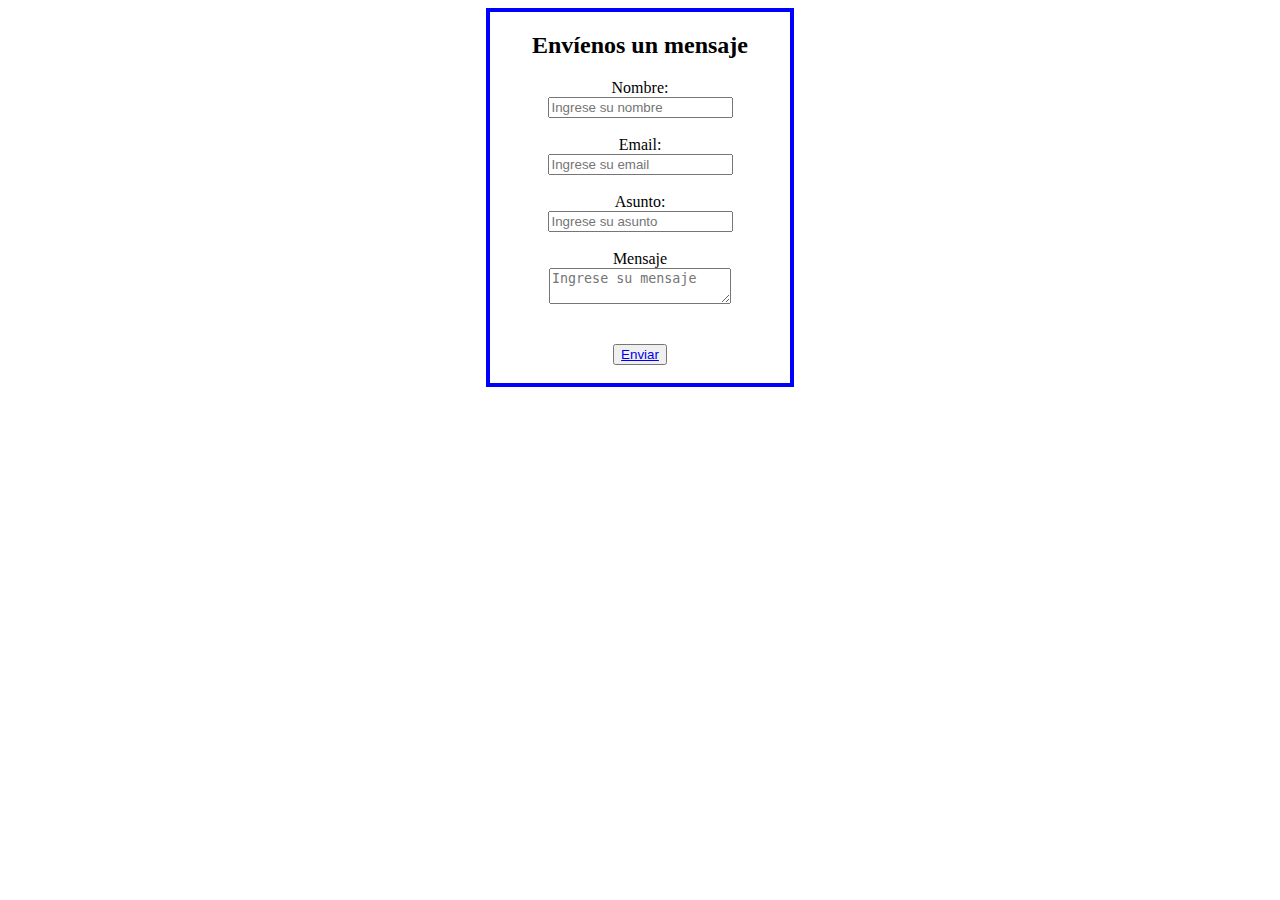
<file: formulario.html>
<!DOCTYPE html>
<html lang="es-ES">
 <head>
<meta charset="UTF-8">
 <title>Formulario en HTML</title>
 </head>
 
 <body>
 <div id="page" style="width: 300px; text-align: center; margin: auto; border: 4px solid blue;">
     
 <section id="categorias">
				<section id="formulario">
					<h2 class="titulo-contacto">Envíenos un mensaje</h2>
					<div id="form">
						<form name="contacto" method="POST" action="#">
							<label for="nombre">Nombre:</label><br>
							<input type="text" name="nombre" placeholder="Ingrese su nombre"><br><br>

							<label for="correo">Email:</label><br>
							<input type="text" name="correo" placeholder="Ingrese su email"><br><br>

							<label for="asunto">Asunto:</label><br>
							<input type="text" name="asunto" placeholder="Ingrese su asunto"><br><br>
							<label for="nombre">Mensaje</label><br>
							<textarea name="mensaje" placeholder="Ingrese su mensaje"></textarea>
							<br><br><br>
							<button><a href="https://mail.google.com/mail/u/0/#inbox" class="btn btn-success">Enviar</a></button>
							<br>
							<br>
						</form>
					</div>
				</section>
     </section>
     </div>
 </body>
</html>
</file>
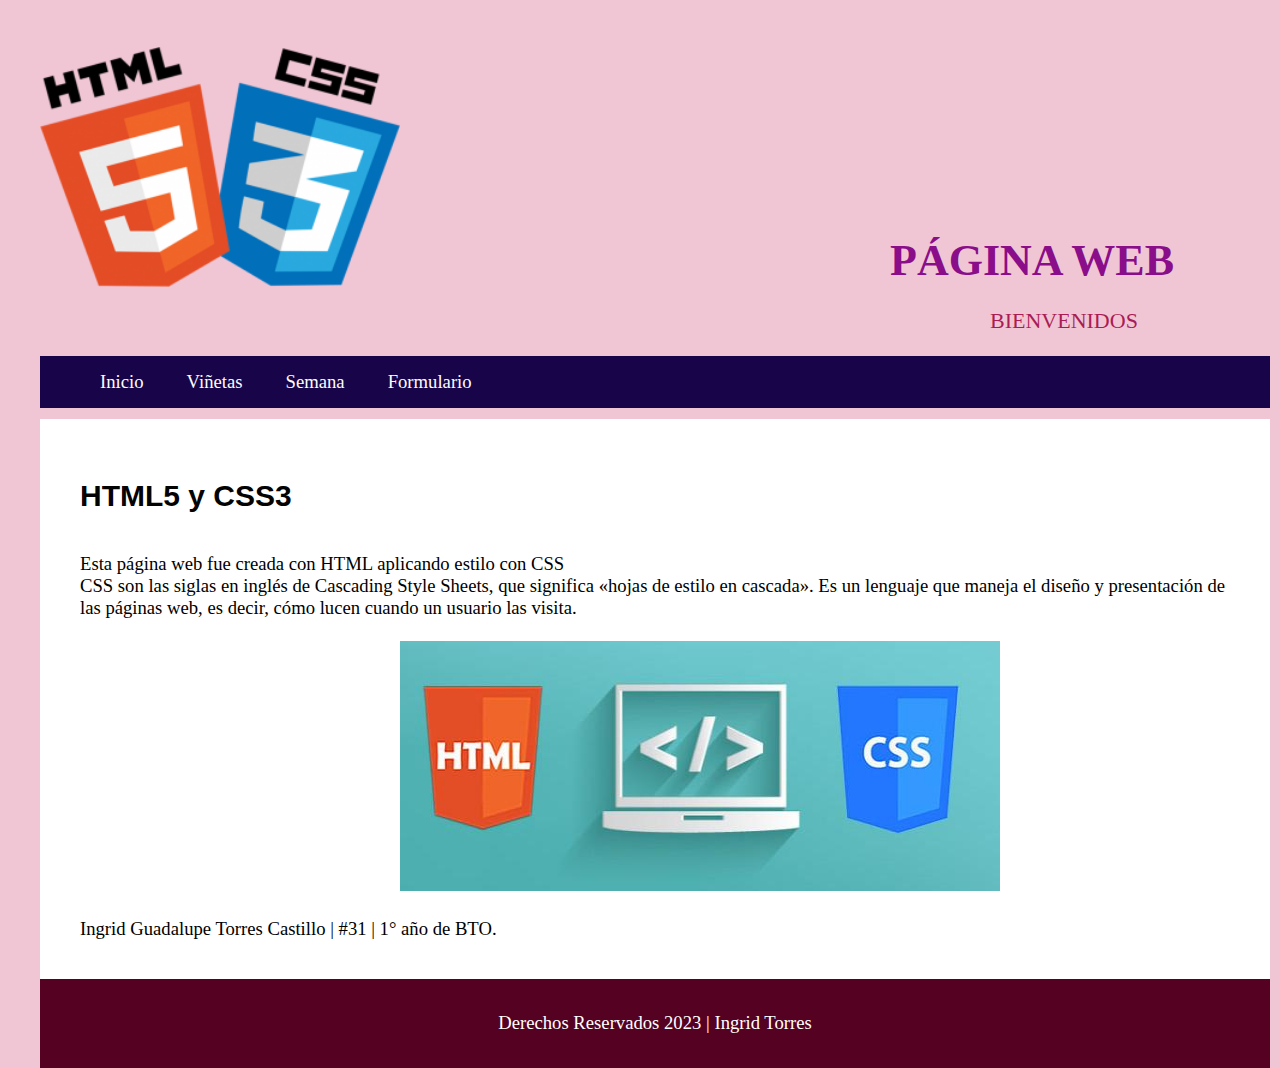
<file: indexx.html>
<!DOCTYPE html>
<html lang="es-ES">
<head>
    <meta charset="UTF-8">
    <link rel="stylesheet" type="text/css" href="css/estilo1.css">
    <title>Página Web con HTML y CSS3</title>
</head>
<body>

    <!-- "id" de imagen -->
    <header id="imagenlogo">
        <h1><a href="index.html">Página Web</a></h1>
        <p id="subtitulo">Bienvenidos</p>
    </header>
    
    <!-- Sección con el menú-->
    <section>
        <nav class="navegacion">
            <ul class="menu">
                <li><a href="index.html">Inicio</a></li>
                <li><a href="viñetas.html">Viñetas</a></li>
                <li><a href="semana.html">Semana</a>
                    <ul class="submenu">
                        <li><a href="#">Enlace #1</a></li>
                        <li><a href="#">Enlace #2</a></li>
                        <li><a href="#">Enlace #3</a></li>
                    </ul>
                </li>
                <li><a href="formulario.html">Formulario</a></li>
            </ul>
        </nav>
    </section>

    <section id="seccion">
        
        <!-- Se pueden usar 2 headers??? Claro que 
        si!! -->
        <header id="subtitulo2">
            <h4>HTML5 y CSS3</h4>
        </header>
        <!-- Texto e imagen que aparece en la página 
        web -->
            <p>
        Esta página web fue creada con HTML 
        aplicando estilo con CSS
        <br>
        CSS son las siglas en inglés de Cascading 
        Style Sheets, que significa «hojas de estilo en cascada». 
        Es un lenguaje que maneja el diseño y presentación de las 
        páginas web, es decir, cómo lucen cuando un usuario las 
        visita.
        <br>
        <br>
        <img src="imagenes/htmlcss2.jfif" style="width:600px; height:250x" id="imagen">
        <br>
        <br>
        Ingrid Guadalupe Torres Castillo | #31 | 1° año de BTO.
        <br>
        <br>
    
            </p>
    </section>
        <!-- Pie de la página -->
        <footer id="footer"><p id="piepagina">Derechos Reservados 2023 | Ingrid Torres </p></footer>
</body>
</html>
</file>
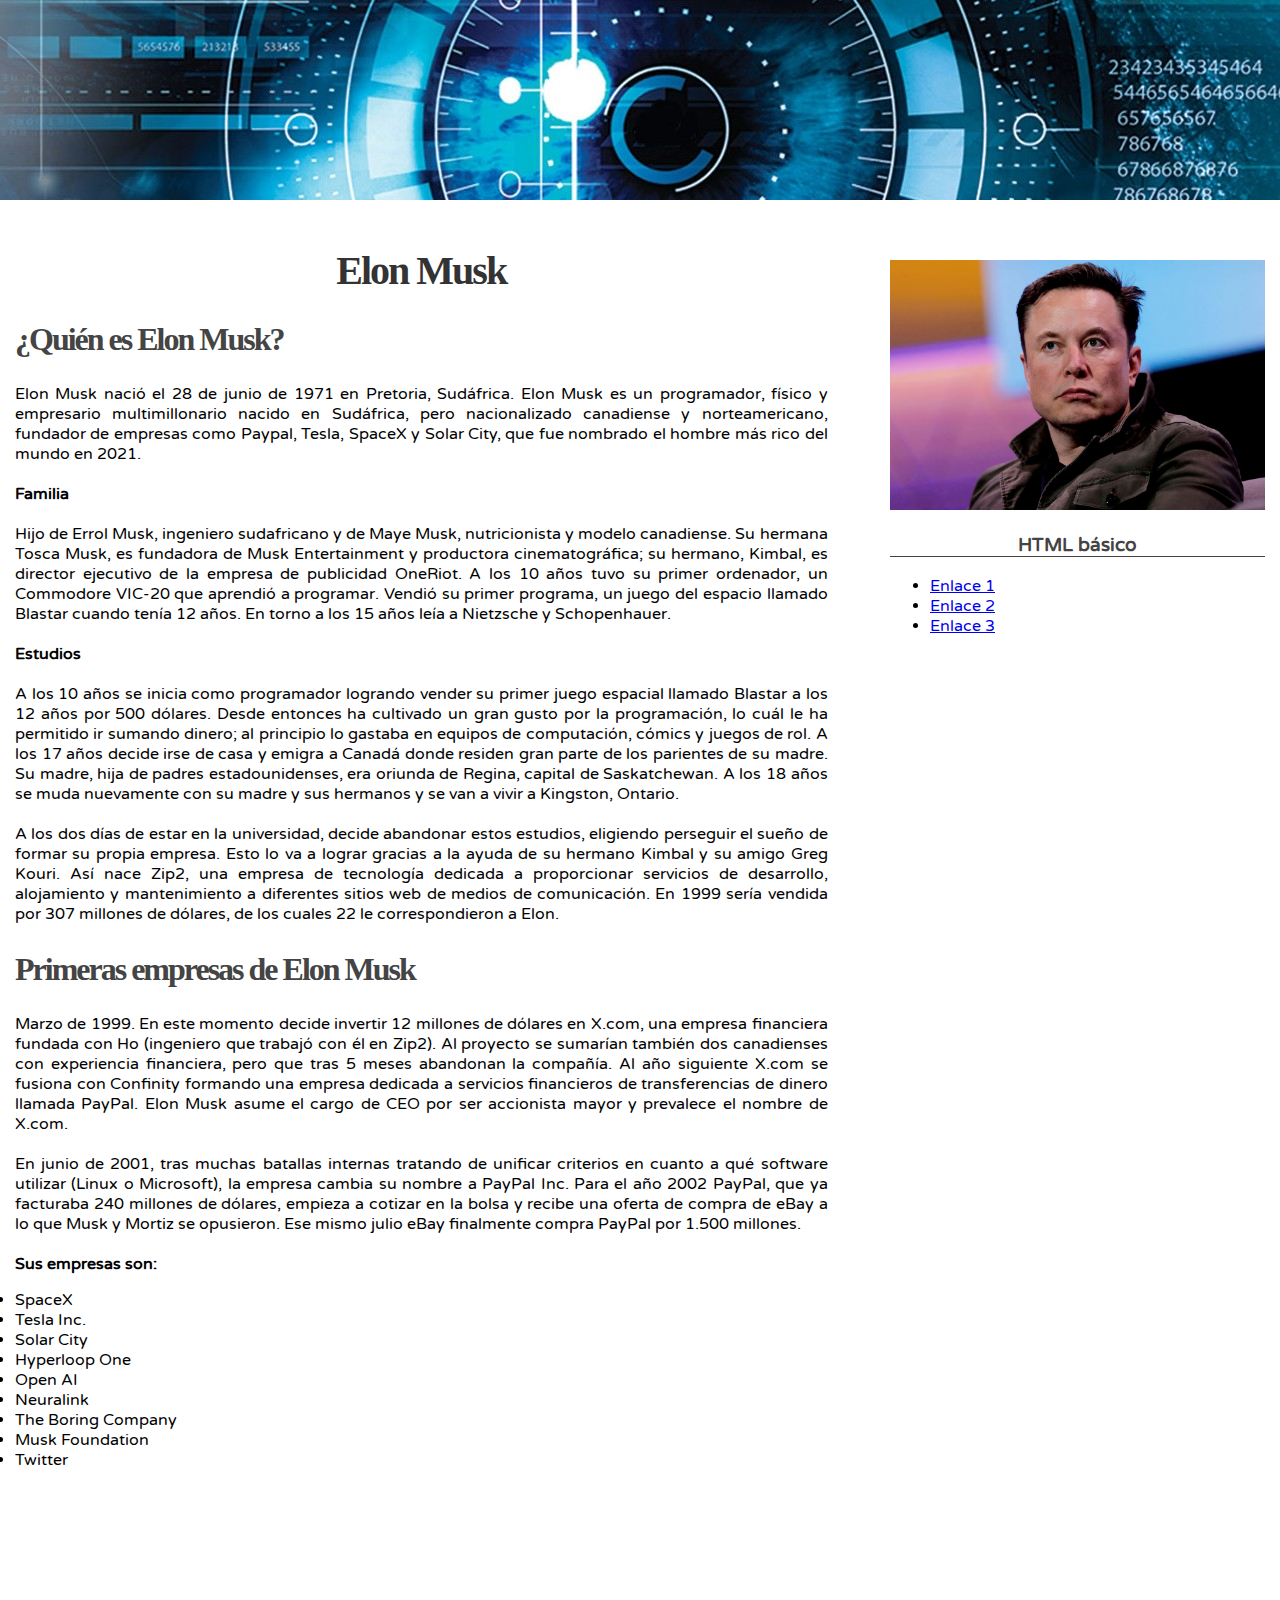
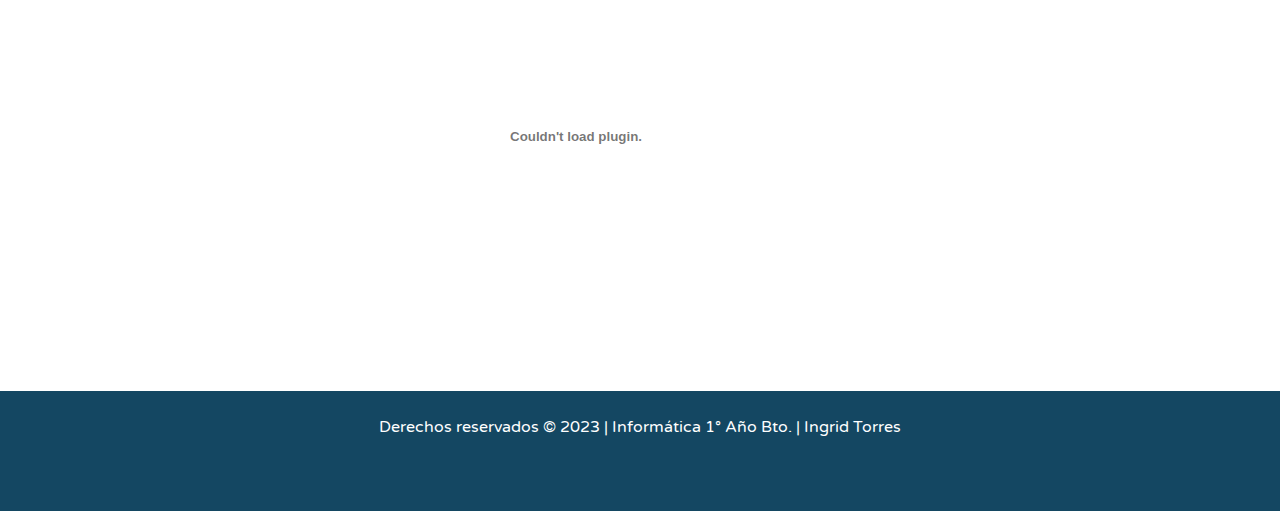
<file: indexxx.html>
<!DOCTYPE html>
<html>
<head lang="es"> 
    <meta charset="UTF-8">
    <meta name="viewport" content="width=device-width, initial-scale=1.0">
    <title>Página Web con HTML y CSS</title>
    <link rel="stylesheet" type="text/css" href="css/estiloxx.css">
</head>

<body>
    <header class="cabecera">
        <img src="imagenes/1img.jpg">
    </header>
    <div class="cuerpo">
        <div class="contenido">
            <h1>Elon Musk</h1>
            <h2>¿Quién es  Elon Musk?</h2>
            <p class="text-justify">Elon Musk nació el 28 de junio de 1971 en Pretoria, Sudáfrica. Elon Musk es un programador, físico y empresario 
                multimillonario nacido en Sudáfrica, pero nacionalizado canadiense y norteamericano, fundador de empresas como Paypal, Tesla, 
                SpaceX y Solar City, que fue nombrado el hombre más rico del mundo en 2021.<br>
                <br>
                <b>Familia</b>
                <br>
                <br>
                Hijo de Errol Musk, ingeniero sudafricano y de Maye Musk, nutricionista y modelo canadiense. Su hermana Tosca Musk, es fundadora de 
                Musk Entertainment y productora cinematográfica; su hermano, Kimbal, es director ejecutivo de la empresa de publicidad OneRiot.
                A los 10 años tuvo su primer ordenador, un Commodore VIC-20 que aprendió a programar. Vendió su primer programa, un juego del espacio 
                llamado Blastar cuando tenía 12 años. En torno a los 15 años leía a Nietzsche y Schopenhauer.
                <br>
                <br>
                <b>Estudios</b>
                <br>
                <br>
                A los 10 años se inicia como programador logrando vender su primer juego espacial llamado Blastar a los 12 años por 500 dólares. Desde 
                entonces ha cultivado un gran gusto por la programación, lo cuál le ha permitido ir sumando dinero; al principio lo gastaba en equipos de 
                computación, cómics y juegos de rol. A los 17 años decide irse de casa y emigra a Canadá donde residen gran parte de los parientes de su madre. 
                Su madre, hija de padres estadounidenses, era oriunda de Regina, capital de Saskatchewan. A los 18 años se muda nuevamente con su madre y 
                sus hermanos y se van a vivir a Kingston, Ontario.
                <br>
                <br>
                A los dos días de estar en la universidad, decide abandonar estos estudios, eligiendo perseguir el sueño de formar su propia empresa. 
                Esto lo va a lograr gracias a la ayuda de su hermano Kimbal y su amigo Greg Kouri. Así nace Zip2, una empresa de tecnología dedicada a 
                proporcionar servicios de desarrollo, alojamiento y mantenimiento a diferentes sitios web de medios de comunicación. En 1999 sería vendida 
                por 307 millones de dólares, de los cuales 22 le correspondieron a Elon.</p>
                
            <h2>Primeras empresas de Elon Musk</h2>
            <p class="text-justify">Marzo de 1999. En este momento decide invertir 12 millones de dólares en X.com, una empresa financiera fundada con Ho (ingeniero que trabajó 
                con él en Zip2). Al proyecto se sumarían también dos canadienses con experiencia financiera, pero que tras 5 meses abandonan la compañía. 
                Al año siguiente X.com se fusiona con Confinity formando una empresa dedicada a servicios financieros de transferencias de dinero llamada PayPal. 
                Elon Musk asume el cargo de CEO por ser accionista mayor y prevalece el nombre de X.com.
                <br>
                <br>
                En junio de 2001, tras muchas batallas internas tratando de unificar criterios en cuanto a qué software utilizar (Linux o Microsoft), la empresa 
                cambia su nombre a PayPal Inc. Para el año 2002 PayPal, que ya facturaba 240 millones de dólares, empieza a cotizar en la bolsa y recibe una 
                oferta de compra de eBay a lo que Musk y Mortiz se opusieron. Ese mismo julio eBay finalmente compra PayPal por 1.500 millones.
                <br>
                <br>
                <b>Sus empresas son:</b>
                <br>
                <li>SpaceX</li>
                <li>Tesla Inc.</li>
                <li>Solar City</li>
                <li>Hyperloop One</li>
                <li>Open AI</li>
                <li>Neuralink</li>
                <li>The Boring Company</li>
                <li>Musk Foundation</li>
                <li>Twitter</li></p>
</div>

<div class="barra-lateral">
         <a target="_blank" href="https://economia3.com/como-comenzo-elon-musk-su-andadura-hasta-ser-millonario/">
             <img width="100%" src="imagenes/elon.jpg"></a>
         <div>
            <h3>HTML básico</h3>
            <ul>
                <li><a href="https://www.xataka.com/tag/elon-musk">Enlace 1</a></li>
                <li><a href="https://elpais.com/noticias/elon-reeve-musk/">Enlace 2</a></li>
                <li><a href="https://www.tesla.com/elon-musk">Enlace 3</a></li>
            </ul>
        </div>
    </div>
</div>
<embed src="pdf/pdf.pdf" type="application/pdf" width="90%" height="500px" />

     <div class="pie">
        <p>Derechos reservados © 2023 | Informática 1° Año Bto. | Ingrid Torres </p>
     </div>
</body>
</html>
</file>
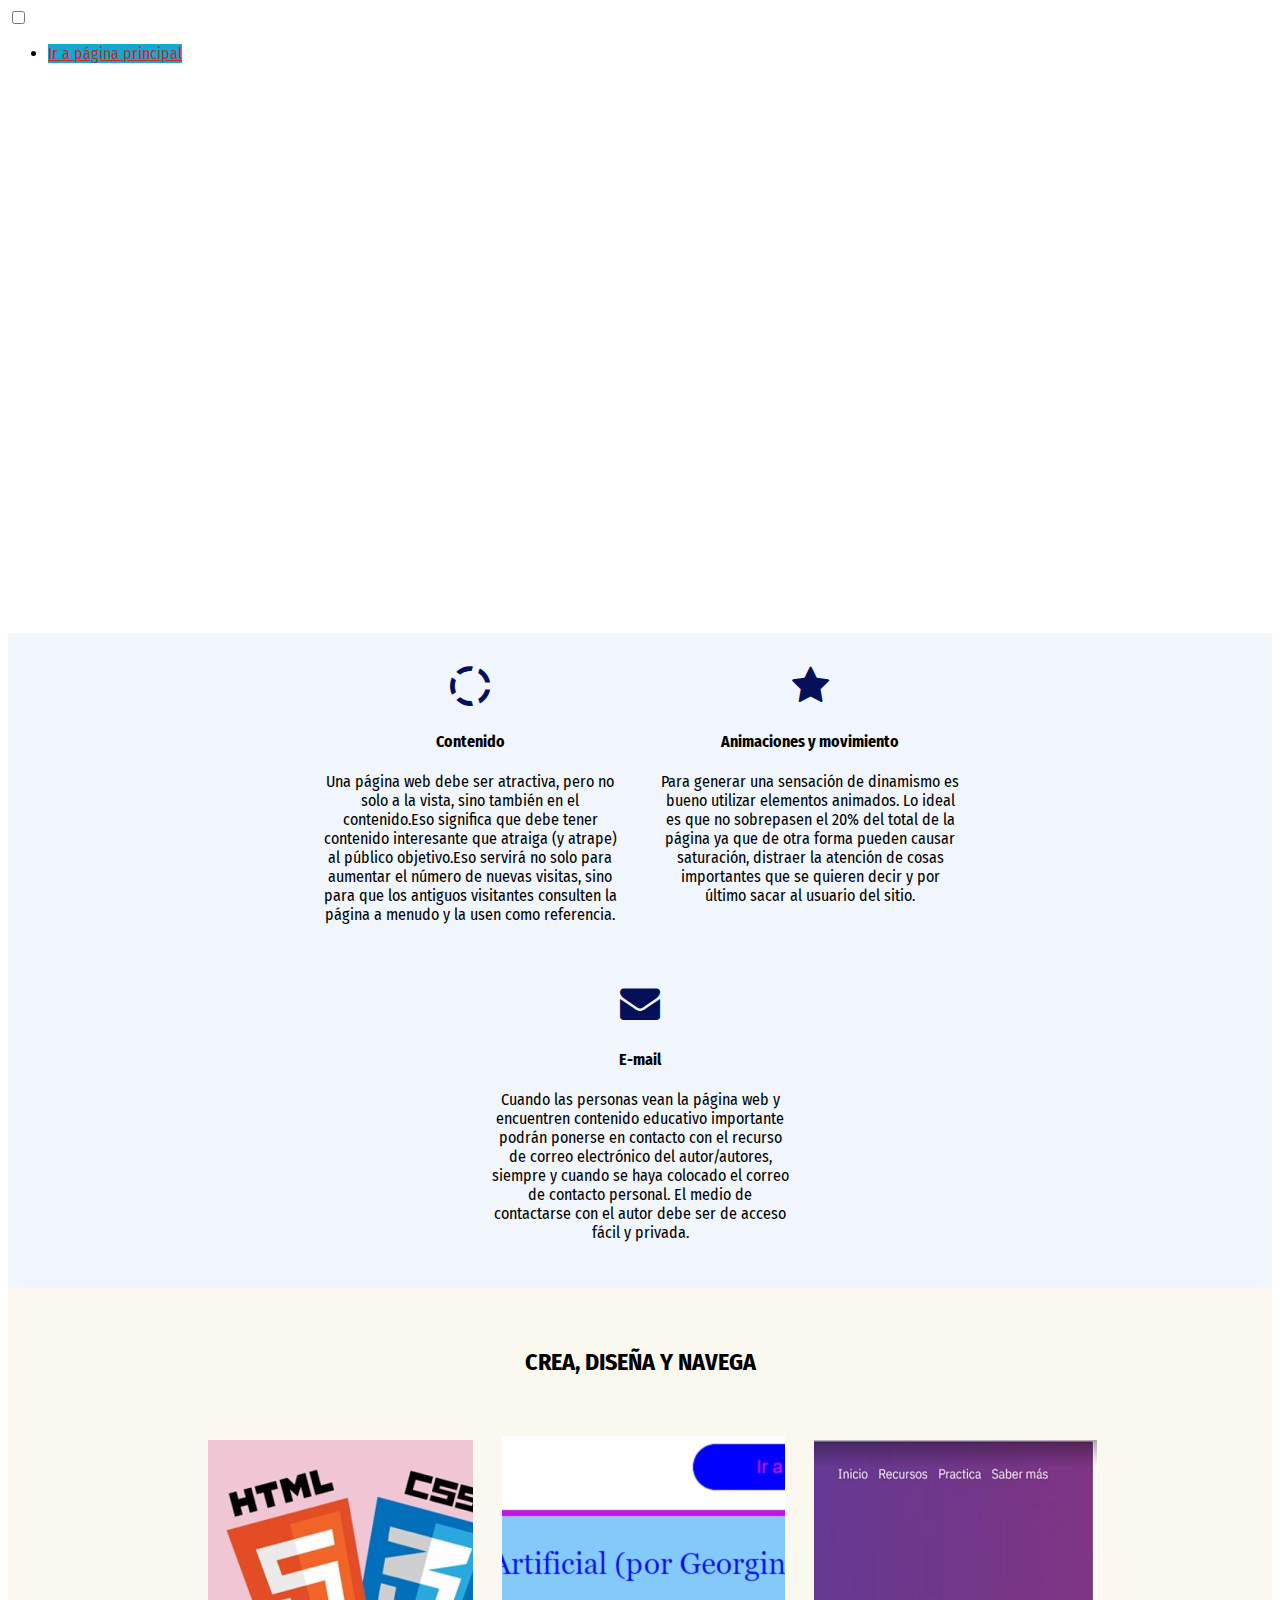
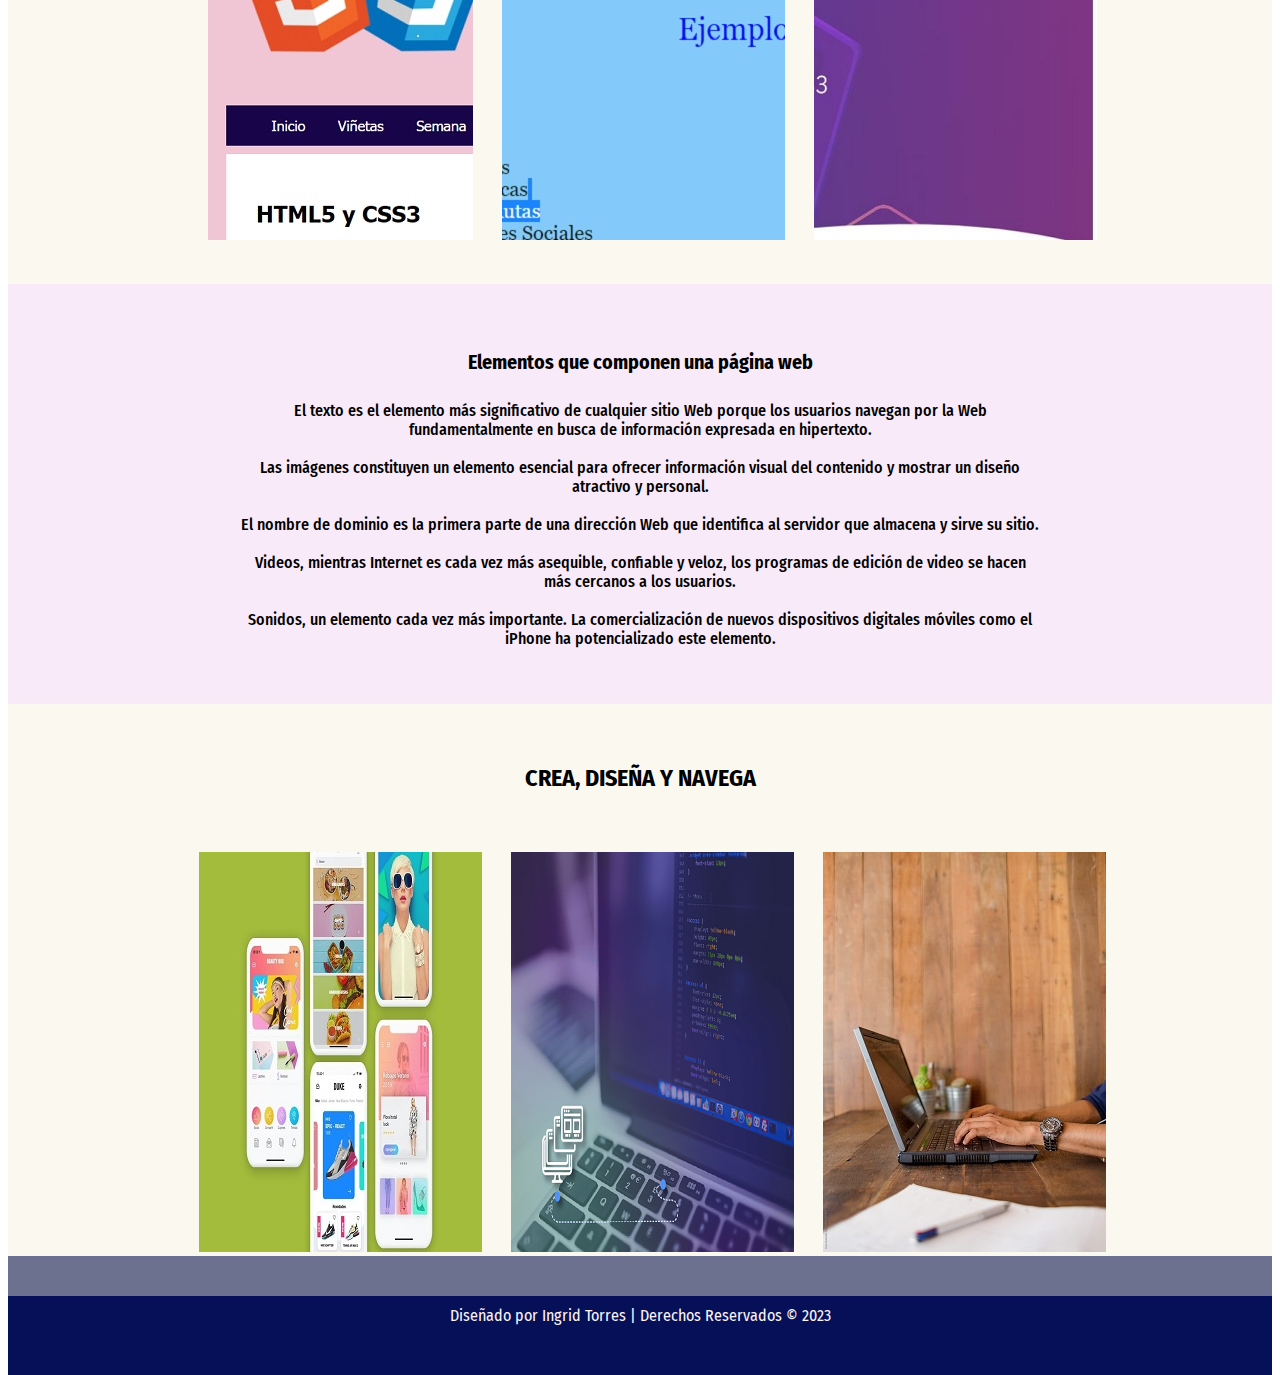
<file: indexxxxx.html>
<!DOCTYPE html>
<html lang="en">
<head>
    <meta charset="UTF-8">
    <title>Diseño Web</title>
    <link rel="stylesheet" href="iconos/css/fontello.css">
    <link rel="stylesheet" href="css/estiloindex.css">
    <meta name="viewport" content="width=device-width, user-scalable=no, initial-scale=1.0, maximum-scale=1.0, minimum-scale=1.0">
</head>
<body>
    <header>
        <input type="checkbox" id="check">
        <label for="check" class="icon-menu"></label>
        
        <nav class="menu">
            <ul>
                <li><a href="index.html"
style="background:#0eaad0;color:rgb(201, 42, 42);">Ir a página principal</a></li>
            </ul>
        </nav>
    </header>
    
    <main>
        <div class="content-one">
            <div class="content-portada">
                <div class="content-item1">
                    <h4>No se necesita un cohete
                    Científico<h4>
                    <h2>Se necesita un Diseñador</h2>
                </div>
            </div>
        </div>
        <div class="content-two">
            <div class="content-details">
                <div class="content-item2">
                    <label class="icon-spin2"></label>
                    <h4>Contenido</h4>
                    <p>Una página web debe ser atractiva, pero no 
solo a la vista, sino también en el contenido.Eso significa que 
debe tener contenido interesante que atraiga (y atrape) al público 
objetivo.Eso servirá no solo para aumentar el número de nuevas 
visitas, sino para que los antiguos visitantes consulten la página 
a menudo y la usen como referencia.</p>

                </div>
                <div class="content-item2">
                    <label class="icon-star"></label>
                    <h4>Animaciones y movimiento</h4>
                    <p>Para generar una sensación de dinamismo es 
bueno utilizar elementos animados.
                    Lo ideal es que no sobrepasen el 20% del total 
de la página ya que de otra forma pueden causar saturación, 
distraer la atención de cosas importantes que se quieren decir y 
por último sacar al usuario del sitio.</p>

                </div>
                <div class="content-item2">
                    <label class="icon-mail-alt"></label>
                    <h4>E-mail</h4>
                    <p>Cuando las personas vean la página web y 
encuentren contenido educativo importante podrán ponerse en 
contacto con el recurso de correo electrónico del autor/autores, 
siempre y cuando se haya colocado el correo de contacto personal. 
El medio de contactarse con el autor debe ser de acceso fácil y 
privada. </p>
                </div>
            </div>
        </div>
        <div class="content-three">
            <div class="content-module">
                <h2>CREA, DISEÑA Y NAVEGA</h2>
                <img src="imagenes/cap1.jpg">
                <img src="imagenes/cap2.jpg">
                <img src="imagenes/cap3.jpg">
            </div>
        </div>
        <div class="content-for">
            <div class="content-item3">
                <h4>Elementos que componen una página web</h4>
                <p>El texto es el elemento más significativo de 
cualquier sitio Web porque los usuarios navegan por la Web 
fundamentalmente en busca de información expresada en hipertexto.
                <br>
                <br>
                Las imágenes constituyen un elemento esencial para 
ofrecer información visual del contenido y mostrar un diseño 
atractivo y personal.
                <br>
                <br>
                El nombre de dominio es la primera parte de una 
dirección Web que identifica al servidor que almacena y sirve su 
sitio.
                <br>
                <br>
                Videos, mientras Internet es cada vez más asequible, confiable y veloz, los programas de edición de video se hacen más cercanos a los usuarios.
                <br>
                <br>
                Sonidos, un elemento cada vez más importante. La comercialización de nuevos dispositivos digitales móviles como el iPhone ha potencializado este elemento.
                </p>
            </div>
        </div>
        <div class="content-three">
            <div class="content-module">
                <h2>CREA, DISEÑA Y NAVEGA</h2>
                <img src="imagenes/img1.jpg">
                <img src="imagenes/img2.png">
                <img src="imagenes/img3.jpg">
            </div>
        </div>
    </main>
    
    <footer>
        <p>Diseñado por Ingrid Torres | Derechos Reservados © 2023</p>
    </footer>

</body>
</html>
</file>
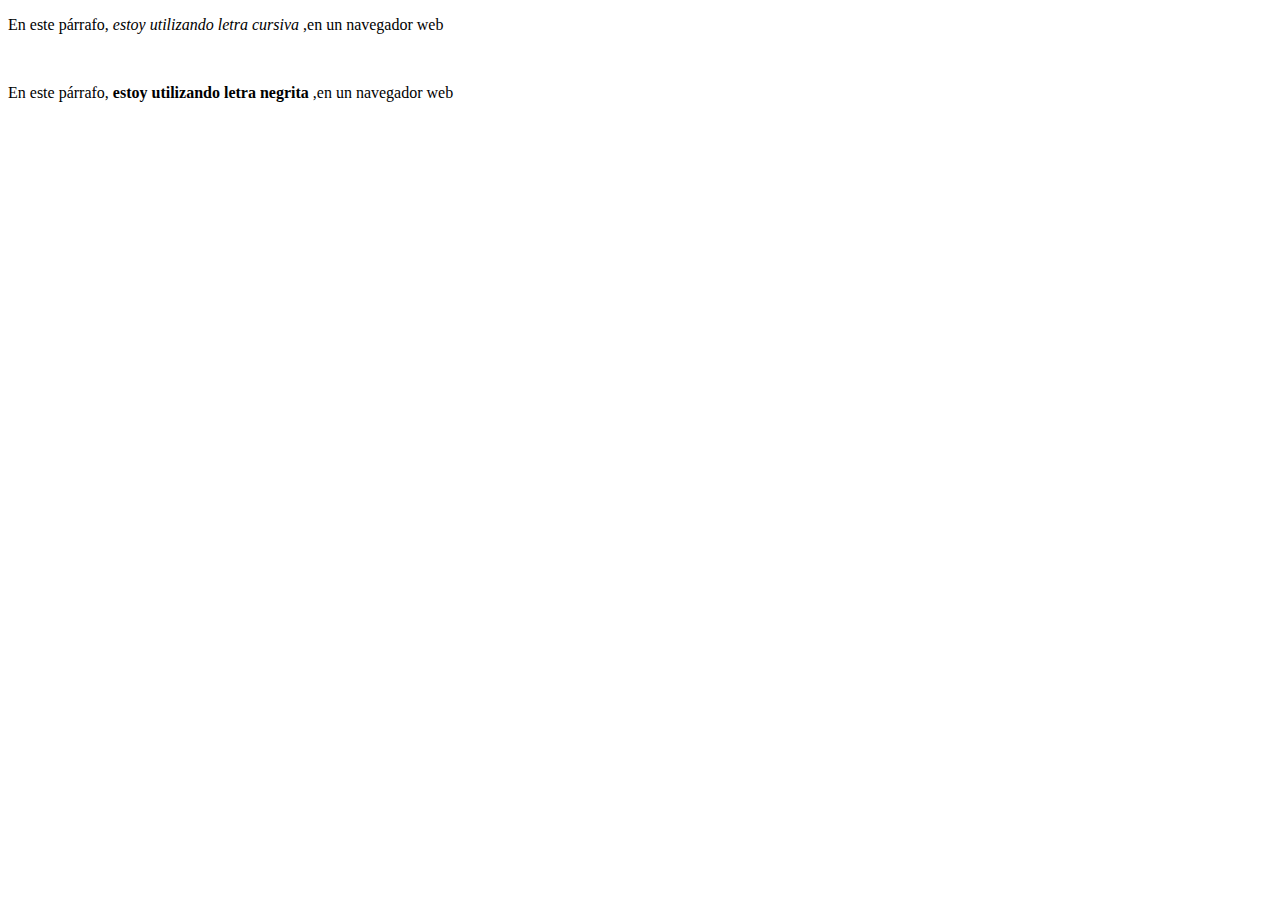
<file: negrita.html>
<!DOCTYPE html>
<html lang="es">
<html>
<head>
    <meta charset="UTF-8">
    <title>Ejemplo de letra cursiva y negrita</title>
</head>
<body>
 <p>En este párrafo, <i> estoy utilizando letra cursiva </i> ,en un navegador web</p>   
<br> 
<p>En este párrafo, <b> estoy utilizando letra negrita </b> ,en un navegador web</p>
</body>
</html>
</file>
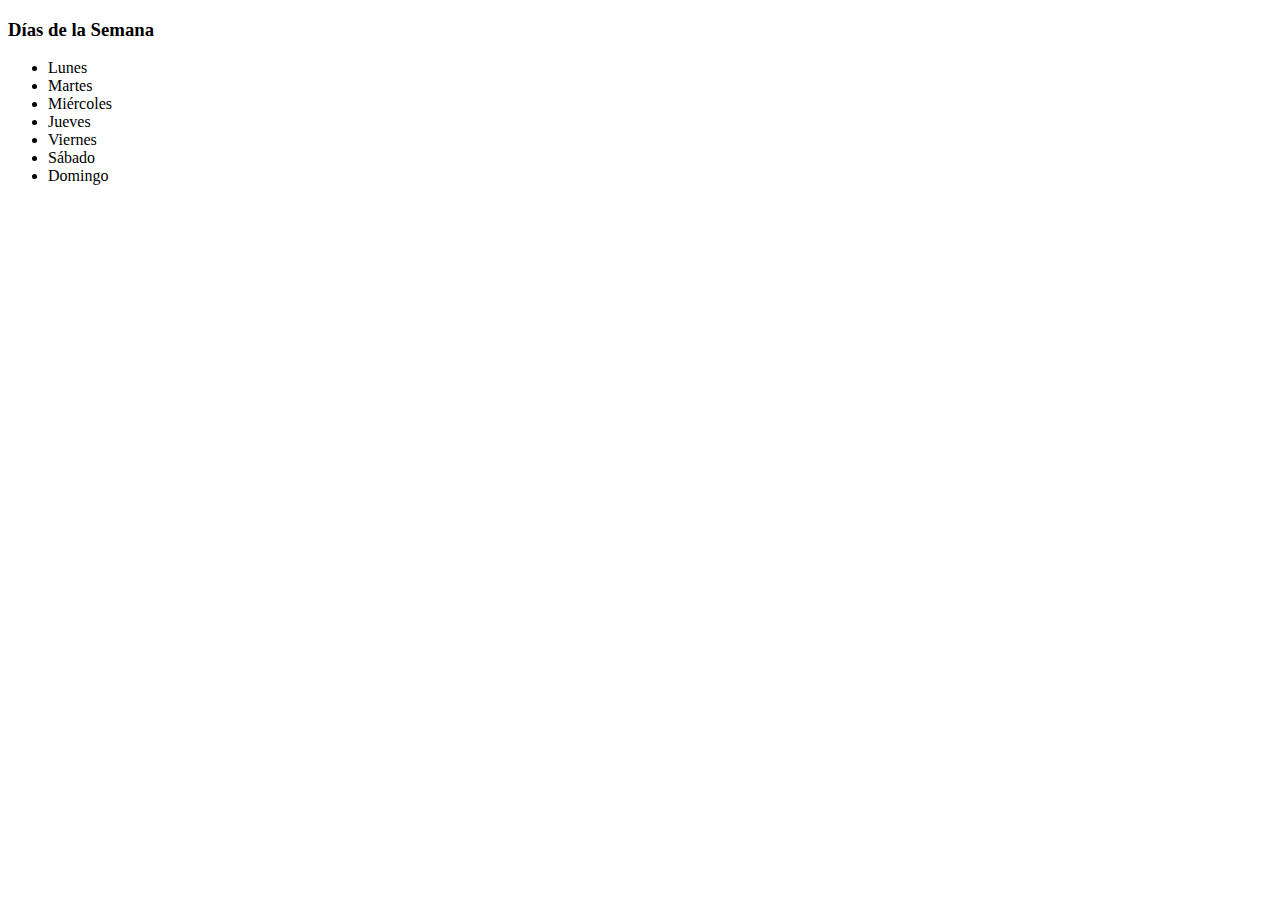
<file: semana.html>
<!DOCTYPE html>
<html lang="es-ES">
<head>
<meta charset="utf-8">
<title>Semana</title>
</head>
<body>
    <h3>Días de la Semana</h3>
    <ul>
        <li>Lunes</li>
        <li>Martes</li>
        <li>Miércoles</li>
        <li>Jueves</li>
        <li>Viernes</li>
        <li>Sábado</li>
        <li>Domingo</li>
    </ul>
</body>
</html>
</file>
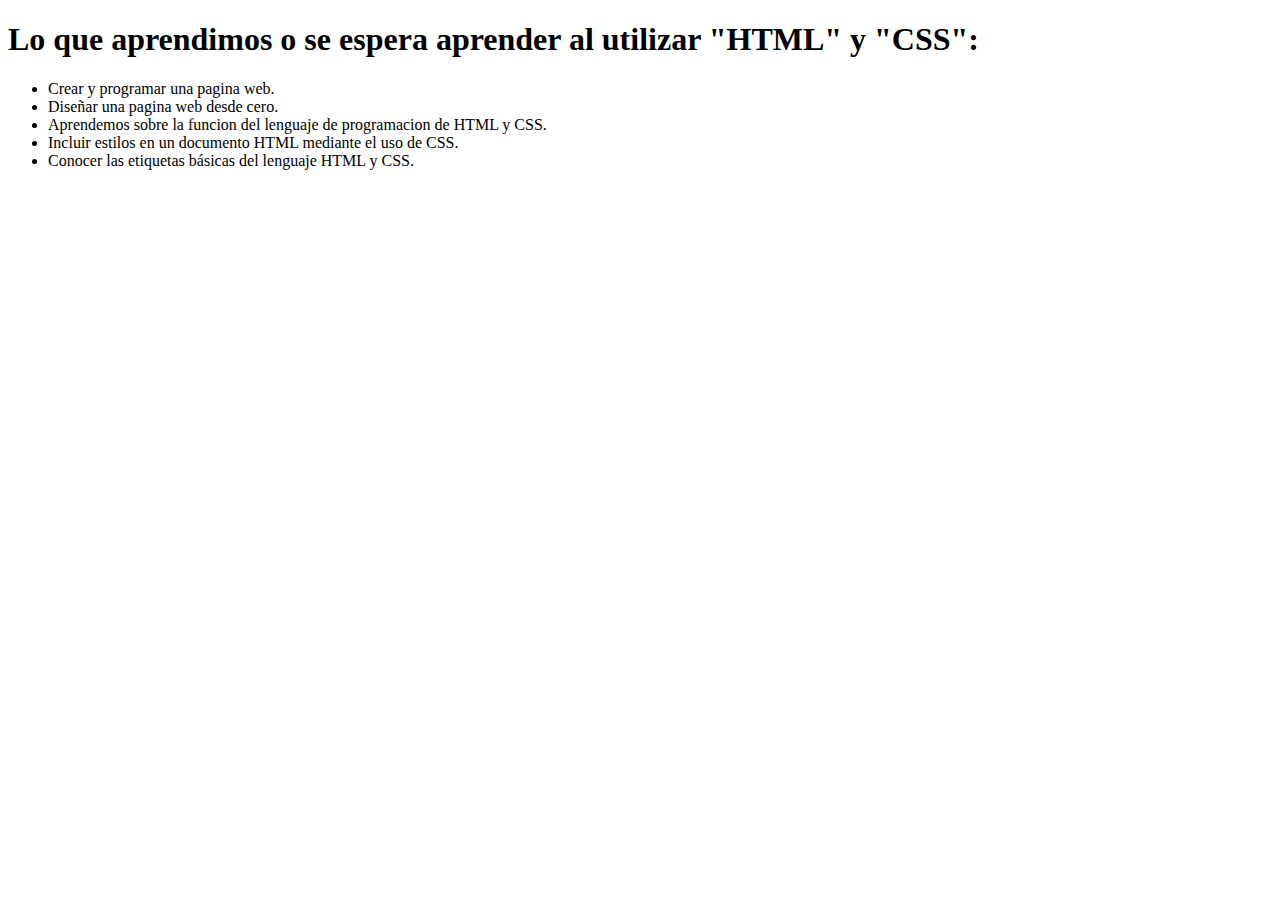
<file: viñetas.html>
<!DOCTYPE html>
<html lang="es-ES">
<head>
    <meta charset="UTF-8">
    <title>Viñetas</title>
</head>
<body>
    <h1>Lo que aprendimos o se espera aprender al utilizar "HTML" y "CSS":</h1>
    <ul>
        <li>Crear y programar una pagina web.</li>
        <li>Diseñar una pagina web desde cero.</li>
        <li>Aprendemos sobre la funcion del lenguaje de programacion de HTML y CSS.  </li>
        <li>Incluir estilos en un documento HTML mediante el uso de CSS.</li>
        <li>Conocer las etiquetas básicas del lenguaje HTML y CSS.</li>
    </ul>
</body>
</html>
</file>
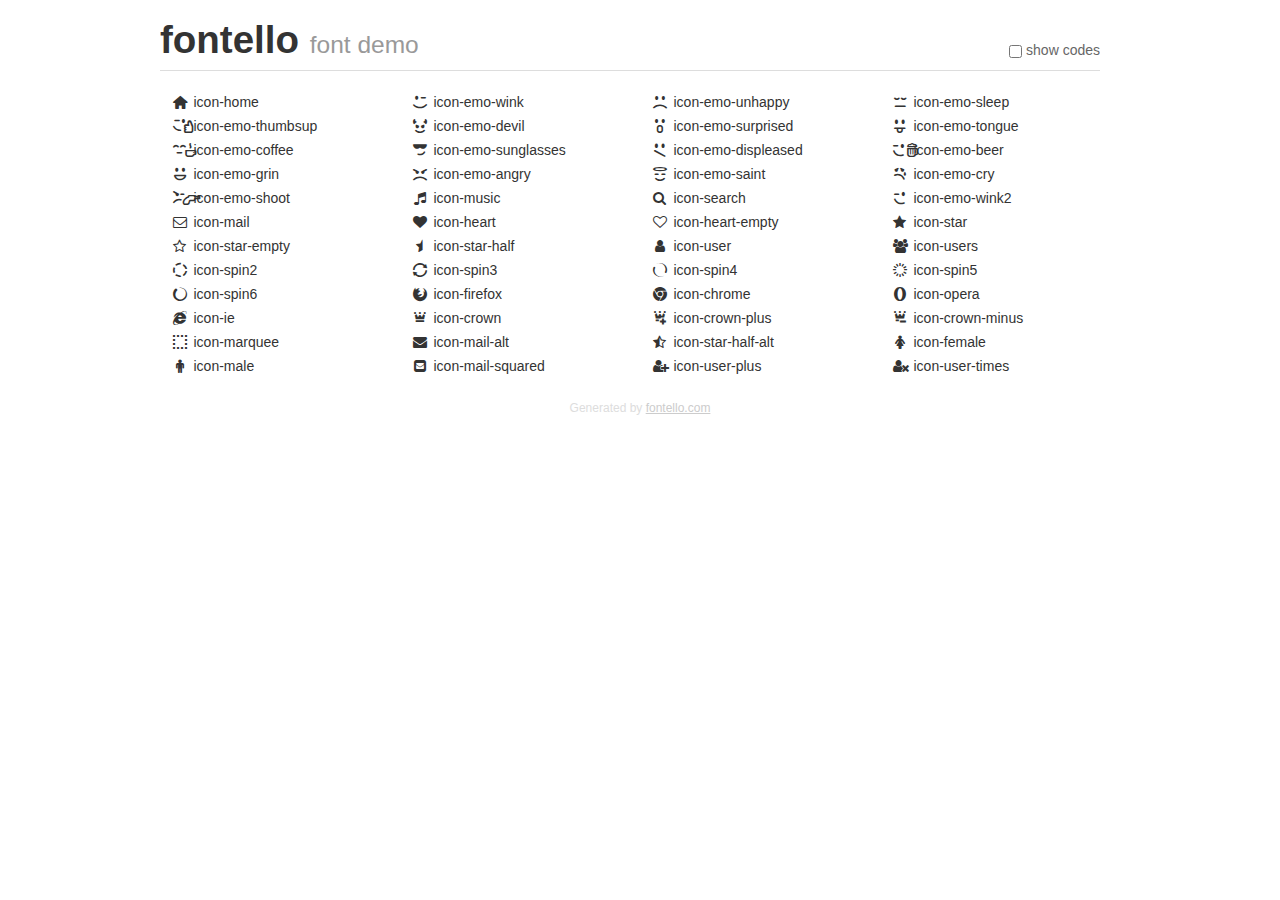
<file: iconos/demo.html>
<!DOCTYPE html>
<html>
  <head><!--[if lt IE 9]><script language="javascript" type="text/javascript" src="//html5shim.googlecode.com/svn/trunk/html5.js"></script><![endif]-->
    <meta charset="UTF-8"><style>/*
 * Bootstrap v2.2.1
 *
 * Copyright 2012 Twitter, Inc
 * Licensed under the Apache License v2.0
 * http://www.apache.org/licenses/LICENSE-2.0
 *
 * Designed and built with all the love in the world @twitter by @mdo and @fat.
 */
.clearfix {
  *zoom: 1;
}
.clearfix:before,
.clearfix:after {
  display: table;
  content: "";
  line-height: 0;
}
.clearfix:after {
  clear: both;
}
html {
  font-size: 100%;
  -webkit-text-size-adjust: 100%;
  -ms-text-size-adjust: 100%;
}
a:focus {
  outline: thin dotted #333;
  outline: 5px auto -webkit-focus-ring-color;
  outline-offset: -2px;
}
a:hover,
a:active {
  outline: 0;
}
button,
input,
select,
textarea {
  margin: 0;
  font-size: 100%;
  vertical-align: middle;
}
button,
input {
  *overflow: visible;
  line-height: normal;
}
button::-moz-focus-inner,
input::-moz-focus-inner {
  padding: 0;
  border: 0;
}
body {
  margin: 0;
  font-family: "Helvetica Neue", Helvetica, Arial, sans-serif;
  font-size: 14px;
  line-height: 20px;
  color: #333;
  background-color: #fff;
}
a {
  color: #08c;
  text-decoration: none;
}
a:hover {
  color: #005580;
  text-decoration: underline;
}
.row {
  margin-left: -20px;
  *zoom: 1;
}
.row:before,
.row:after {
  display: table;
  content: "";
  line-height: 0;
}
.row:after {
  clear: both;
}
[class*="span"] {
  float: left;
  min-height: 1px;
  margin-left: 20px;
}
.container,
.navbar-static-top .container,
.navbar-fixed-top .container,
.navbar-fixed-bottom .container {
  width: 940px;
}
.span12 {
  width: 940px;
}
.span11 {
  width: 860px;
}
.span10 {
  width: 780px;
}
.span9 {
  width: 700px;
}
.span8 {
  width: 620px;
}
.span7 {
  width: 540px;
}
.span6 {
  width: 460px;
}
.span5 {
  width: 380px;
}
.span4 {
  width: 300px;
}
.span3 {
  width: 220px;
}
.span2 {
  width: 140px;
}
.span1 {
  width: 60px;
}
[class*="span"].pull-right,
.row-fluid [class*="span"].pull-right {
  float: right;
}
.container {
  margin-right: auto;
  margin-left: auto;
  *zoom: 1;
}
.container:before,
.container:after {
  display: table;
  content: "";
  line-height: 0;
}
.container:after {
  clear: both;
}
p {
  margin: 0 0 10px;
}
.lead {
  margin-bottom: 20px;
  font-size: 21px;
  font-weight: 200;
  line-height: 30px;
}
small {
  font-size: 85%;
}
h1 {
  margin: 10px 0;
  font-family: inherit;
  font-weight: bold;
  line-height: 20px;
  color: inherit;
  text-rendering: optimizelegibility;
}
h1 small {
  font-weight: normal;
  line-height: 1;
  color: #999;
}
h1 {
  line-height: 40px;
}
h1 {
  font-size: 38.5px;
}
h1 small {
  font-size: 24.5px;
}
body {
  margin-top: 90px;
}
.header {
  position: fixed;
  top: 0;
  left: 50%;
  margin-left: -480px;
  background-color: #fff;
  border-bottom: 1px solid #ddd;
  padding-top: 10px;
  z-index: 10;
}
.footer {
  color: #ddd;
  font-size: 12px;
  text-align: center;
  margin-top: 20px;
}
.footer a {
  color: #ccc;
  text-decoration: underline;
}
.the-icons {
  font-size: 14px;
  line-height: 24px;
}
.switch {
  position: absolute;
  right: 0;
  bottom: 10px;
  color: #666;
}
.switch input {
  margin-right: 0.3em;
}
.codesOn .i-name {
  display: none;
}
.codesOn .i-code {
  display: inline;
}
.i-code {
  display: none;
}
@font-face {
      font-family: 'fontello';
      src: url('./font/fontello.eot?68530923');
      src: url('./font/fontello.eot?68530923#iefix') format('embedded-opentype'),
           url('./font/fontello.woff?68530923') format('woff'),
           url('./font/fontello.ttf?68530923') format('truetype'),
           url('./font/fontello.svg?68530923#fontello') format('svg');
      font-weight: normal;
      font-style: normal;
    }
     
     
    .demo-icon
    {
      font-family: "fontello";
      font-style: normal;
      font-weight: normal;
      speak: none;
     
      display: inline-block;
      text-decoration: inherit;
      width: 1em;
      margin-right: .2em;
      text-align: center;
      /* opacity: .8; */
     
      /* For safety - reset parent styles, that can break glyph codes*/
      font-variant: normal;
      text-transform: none;
     
      /* fix buttons height, for twitter bootstrap */
      line-height: 1em;
     
      /* Animation center compensation - margins should be symmetric */
      /* remove if not needed */
      margin-left: .2em;
     
      /* You can be more comfortable with increased icons size */
      /* font-size: 120%; */
     
      /* Font smoothing. That was taken from TWBS */
      -webkit-font-smoothing: antialiased;
      -moz-osx-font-smoothing: grayscale;
     
      /* Uncomment for 3D effect */
      /* text-shadow: 1px 1px 1px rgba(127, 127, 127, 0.3); */
    }
     </style>
    <link rel="stylesheet" href="css/animation.css"><!--[if IE 7]><link rel="stylesheet" href="css/" + font.fontname + "-ie7.css"><![endif]-->
    <script>
      function toggleCodes(on) {
        var obj = document.getElementById('icons');
      
        if (on) {
          obj.className += ' codesOn';
        } else {
          obj.className = obj.className.replace(' codesOn', '');
        }
      }
      
    </script>
  </head>
  <body>
    <div class="container header">
      <h1>fontello <small>font demo</small></h1>
      <label class="switch">
        <input type="checkbox" onclick="toggleCodes(this.checked)">show codes
      </label>
    </div>
    <div class="container" id="icons">
      <div class="row">
        <div class="the-icons span3" title="Code: 0xe800"><i class="demo-icon icon-home">&#xe800;</i> <span class="i-name">icon-home</span><span class="i-code">0xe800</span></div>
        <div class="the-icons span3" title="Code: 0xe801"><i class="demo-icon icon-emo-wink">&#xe801;</i> <span class="i-name">icon-emo-wink</span><span class="i-code">0xe801</span></div>
        <div class="the-icons span3" title="Code: 0xe802"><i class="demo-icon icon-emo-unhappy">&#xe802;</i> <span class="i-name">icon-emo-unhappy</span><span class="i-code">0xe802</span></div>
        <div class="the-icons span3" title="Code: 0xe803"><i class="demo-icon icon-emo-sleep">&#xe803;</i> <span class="i-name">icon-emo-sleep</span><span class="i-code">0xe803</span></div>
      </div>
      <div class="row">
        <div class="the-icons span3" title="Code: 0xe804"><i class="demo-icon icon-emo-thumbsup">&#xe804;</i> <span class="i-name">icon-emo-thumbsup</span><span class="i-code">0xe804</span></div>
        <div class="the-icons span3" title="Code: 0xe805"><i class="demo-icon icon-emo-devil">&#xe805;</i> <span class="i-name">icon-emo-devil</span><span class="i-code">0xe805</span></div>
        <div class="the-icons span3" title="Code: 0xe806"><i class="demo-icon icon-emo-surprised">&#xe806;</i> <span class="i-name">icon-emo-surprised</span><span class="i-code">0xe806</span></div>
        <div class="the-icons span3" title="Code: 0xe807"><i class="demo-icon icon-emo-tongue">&#xe807;</i> <span class="i-name">icon-emo-tongue</span><span class="i-code">0xe807</span></div>
      </div>
      <div class="row">
        <div class="the-icons span3" title="Code: 0xe808"><i class="demo-icon icon-emo-coffee">&#xe808;</i> <span class="i-name">icon-emo-coffee</span><span class="i-code">0xe808</span></div>
        <div class="the-icons span3" title="Code: 0xe809"><i class="demo-icon icon-emo-sunglasses">&#xe809;</i> <span class="i-name">icon-emo-sunglasses</span><span class="i-code">0xe809</span></div>
        <div class="the-icons span3" title="Code: 0xe80a"><i class="demo-icon icon-emo-displeased">&#xe80a;</i> <span class="i-name">icon-emo-displeased</span><span class="i-code">0xe80a</span></div>
        <div class="the-icons span3" title="Code: 0xe80b"><i class="demo-icon icon-emo-beer">&#xe80b;</i> <span class="i-name">icon-emo-beer</span><span class="i-code">0xe80b</span></div>
      </div>
      <div class="row">
        <div class="the-icons span3" title="Code: 0xe80c"><i class="demo-icon icon-emo-grin">&#xe80c;</i> <span class="i-name">icon-emo-grin</span><span class="i-code">0xe80c</span></div>
        <div class="the-icons span3" title="Code: 0xe80d"><i class="demo-icon icon-emo-angry">&#xe80d;</i> <span class="i-name">icon-emo-angry</span><span class="i-code">0xe80d</span></div>
        <div class="the-icons span3" title="Code: 0xe80e"><i class="demo-icon icon-emo-saint">&#xe80e;</i> <span class="i-name">icon-emo-saint</span><span class="i-code">0xe80e</span></div>
        <div class="the-icons span3" title="Code: 0xe80f"><i class="demo-icon icon-emo-cry">&#xe80f;</i> <span class="i-name">icon-emo-cry</span><span class="i-code">0xe80f</span></div>
      </div>
      <div class="row">
        <div class="the-icons span3" title="Code: 0xe810"><i class="demo-icon icon-emo-shoot">&#xe810;</i> <span class="i-name">icon-emo-shoot</span><span class="i-code">0xe810</span></div>
        <div class="the-icons span3" title="Code: 0xe811"><i class="demo-icon icon-music">&#xe811;</i> <span class="i-name">icon-music</span><span class="i-code">0xe811</span></div>
        <div class="the-icons span3" title="Code: 0xe812"><i class="demo-icon icon-search">&#xe812;</i> <span class="i-name">icon-search</span><span class="i-code">0xe812</span></div>
        <div class="the-icons span3" title="Code: 0xe813"><i class="demo-icon icon-emo-wink2">&#xe813;</i> <span class="i-name">icon-emo-wink2</span><span class="i-code">0xe813</span></div>
      </div>
      <div class="row">
        <div class="the-icons span3" title="Code: 0xe814"><i class="demo-icon icon-mail">&#xe814;</i> <span class="i-name">icon-mail</span><span class="i-code">0xe814</span></div>
        <div class="the-icons span3" title="Code: 0xe815"><i class="demo-icon icon-heart">&#xe815;</i> <span class="i-name">icon-heart</span><span class="i-code">0xe815</span></div>
        <div class="the-icons span3" title="Code: 0xe816"><i class="demo-icon icon-heart-empty">&#xe816;</i> <span class="i-name">icon-heart-empty</span><span class="i-code">0xe816</span></div>
        <div class="the-icons span3" title="Code: 0xe817"><i class="demo-icon icon-star">&#xe817;</i> <span class="i-name">icon-star</span><span class="i-code">0xe817</span></div>
      </div>
      <div class="row">
        <div class="the-icons span3" title="Code: 0xe818"><i class="demo-icon icon-star-empty">&#xe818;</i> <span class="i-name">icon-star-empty</span><span class="i-code">0xe818</span></div>
        <div class="the-icons span3" title="Code: 0xe819"><i class="demo-icon icon-star-half">&#xe819;</i> <span class="i-name">icon-star-half</span><span class="i-code">0xe819</span></div>
        <div class="the-icons span3" title="Code: 0xe81a"><i class="demo-icon icon-user">&#xe81a;</i> <span class="i-name">icon-user</span><span class="i-code">0xe81a</span></div>
        <div class="the-icons span3" title="Code: 0xe81b"><i class="demo-icon icon-users">&#xe81b;</i> <span class="i-name">icon-users</span><span class="i-code">0xe81b</span></div>
      </div>
      <div class="row">
        <div class="the-icons span3" title="Code: 0xe831"><i class="demo-icon icon-spin2 animate-spin">&#xe831;</i> <span class="i-name">icon-spin2</span><span class="i-code">0xe831</span></div>
        <div class="the-icons span3" title="Code: 0xe832"><i class="demo-icon icon-spin3 animate-spin">&#xe832;</i> <span class="i-name">icon-spin3</span><span class="i-code">0xe832</span></div>
        <div class="the-icons span3" title="Code: 0xe834"><i class="demo-icon icon-spin4 animate-spin">&#xe834;</i> <span class="i-name">icon-spin4</span><span class="i-code">0xe834</span></div>
        <div class="the-icons span3" title="Code: 0xe838"><i class="demo-icon icon-spin5 animate-spin">&#xe838;</i> <span class="i-name">icon-spin5</span><span class="i-code">0xe838</span></div>
      </div>
      <div class="row">
        <div class="the-icons span3" title="Code: 0xe839"><i class="demo-icon icon-spin6 animate-spin">&#xe839;</i> <span class="i-name">icon-spin6</span><span class="i-code">0xe839</span></div>
        <div class="the-icons span3" title="Code: 0xe840"><i class="demo-icon icon-firefox">&#xe840;</i> <span class="i-name">icon-firefox</span><span class="i-code">0xe840</span></div>
        <div class="the-icons span3" title="Code: 0xe841"><i class="demo-icon icon-chrome">&#xe841;</i> <span class="i-name">icon-chrome</span><span class="i-code">0xe841</span></div>
        <div class="the-icons span3" title="Code: 0xe842"><i class="demo-icon icon-opera">&#xe842;</i> <span class="i-name">icon-opera</span><span class="i-code">0xe842</span></div>
      </div>
      <div class="row">
        <div class="the-icons span3" title="Code: 0xe843"><i class="demo-icon icon-ie">&#xe843;</i> <span class="i-name">icon-ie</span><span class="i-code">0xe843</span></div>
        <div class="the-icons span3" title="Code: 0xe844"><i class="demo-icon icon-crown">&#xe844;</i> <span class="i-name">icon-crown</span><span class="i-code">0xe844</span></div>
        <div class="the-icons span3" title="Code: 0xe845"><i class="demo-icon icon-crown-plus">&#xe845;</i> <span class="i-name">icon-crown-plus</span><span class="i-code">0xe845</span></div>
        <div class="the-icons span3" title="Code: 0xe846"><i class="demo-icon icon-crown-minus">&#xe846;</i> <span class="i-name">icon-crown-minus</span><span class="i-code">0xe846</span></div>
      </div>
      <div class="row">
        <div class="the-icons span3" title="Code: 0xe847"><i class="demo-icon icon-marquee">&#xe847;</i> <span class="i-name">icon-marquee</span><span class="i-code">0xe847</span></div>
        <div class="the-icons span3" title="Code: 0xf0e0"><i class="demo-icon icon-mail-alt">&#xf0e0;</i> <span class="i-name">icon-mail-alt</span><span class="i-code">0xf0e0</span></div>
        <div class="the-icons span3" title="Code: 0xf123"><i class="demo-icon icon-star-half-alt">&#xf123;</i> <span class="i-name">icon-star-half-alt</span><span class="i-code">0xf123</span></div>
        <div class="the-icons span3" title="Code: 0xf182"><i class="demo-icon icon-female">&#xf182;</i> <span class="i-name">icon-female</span><span class="i-code">0xf182</span></div>
      </div>
      <div class="row">
        <div class="the-icons span3" title="Code: 0xf183"><i class="demo-icon icon-male">&#xf183;</i> <span class="i-name">icon-male</span><span class="i-code">0xf183</span></div>
        <div class="the-icons span3" title="Code: 0xf199"><i class="demo-icon icon-mail-squared">&#xf199;</i> <span class="i-name">icon-mail-squared</span><span class="i-code">0xf199</span></div>
        <div class="the-icons span3" title="Code: 0xf234"><i class="demo-icon icon-user-plus">&#xf234;</i> <span class="i-name">icon-user-plus</span><span class="i-code">0xf234</span></div>
        <div class="the-icons span3" title="Code: 0xf235"><i class="demo-icon icon-user-times">&#xf235;</i> <span class="i-name">icon-user-times</span><span class="i-code">0xf235</span></div>
      </div>
    </div>
    <div class="container footer">Generated by <a href="http://fontello.com">fontello.com</a></div>
  </body>
</html>
</file>
<file: css/estilo1.css>
body
{
    background: #f0c6d5; 
    font-family: Arial;
    font-size: 11px;
    width: 1200px;
    margin: auto;
}

#imagenlogo
{
    background: url(../imagenes/htmlcss.png) no-repeat left;
    background-size: 30%;
    
    padding: 20em 0em 0em 0em;
    text-transform: uppercase;
}

#imagenlogo h1 a
{
    margin-left: 850px;
    padding: 0em 0em 0em 0em;
    text-decoration: none;
    font-size: 2em;
    font-weight: bold; 
    color: #8a0d8a;
}

#subtitulo
{
    padding: 0em;
    margin-left: 950px;
    font-size: 2em;color: #aa1c53;
}

.navegacion{
    width: 1230px;
    margin: 3px auto;
    background: rgb(24, 4, 73);
}

.navegacion ul{
    list-style: none;
}

.menu > li{
    position: relative;
    display: inline-block;
}

.menu > li > a{
    display: block;
    padding: 15px 20px;
    color: #fdfcfc;
    font-family: tahoma;
    text-decoration: none;
}

.menu li a:hover{
    color: #e9f810;
    transition: all .3s;
}

.submenu{
    position: absolute;
    background: #333333;
    width: 120%;
    visibility: hidden;
    opacity: 0;
    transition: opacity 1.5s;
}
    
.submenu li a{
    display: block;
    padding: 15px;
    color: #fff;
    font-family: 'Open sans';
    text-decoration: none;
}
    
.menu li:hover .submenu{
    visibility: visible;
    opacity: 1;
}

#seccion
{
    width: 1150px;
    padding: 20px 40px;
    background: #FFF;
    height: 520px;
}

#imagen
{
    margin-top: 0em;
    margin-left: 320px;
    width: 330px;
    height: 250px;
    text-align: center;
}

#subtitulo2
{
    font-family: tahoma, Geneva, sans-serif;
    font-size: 30px;
    color: #030303;
}

#footer{
    text-align: center;
    border: 12px;
    background-color: #550121;
    width: 1200px;
    padding: 15px;
}

p{
    font-family: tahoma;
    font-size: 14pt;
    color:black;
}

a{
    font-family: tahoma;
    font-size: 14pt;
}

#piepagina{
    font-family: tahoma;
    font-size: 14pt;
    color:rgb(255, 255, 255);
}
</file>
<file: css/estiloxx.css>
@import url('https://fonts.googleapis.com/css2?family=Varela+Round&display=swap');
*{
    font-family: 'Varela Round', sans-serif;
}

body {
    margin: 0px;
    background-color: #ffffff
}

h1 {
    font-family: Montserrat;
    font-size: 40px;
    color: #333;
    font-weight: 600;
    letter-spacing: -2px;
    text-align: center;
}

h2 {
    font-family: Monserrat;
    font-size: 32px;
    color: #444;
    font-weight: 600;
    letter-spacing: -2px;
}

.cabecera img {
    margin: 0px 0px;
    width: 1348px;
    height: 200px;

}

.cuerpo {
    max-width: 1100;
    padding: 15px;
    margin-left: auto;
    margin-right: auto;
}

.contenido {
    float: left;
    width: 65%;
}

div.contenido img {
    width: 90%;
}

.barra-lateral {
    padding-top: 40px;
    float: right;
    width: 30%;
}

.barra-lateral h3 {
    color: #444;
    text-align: center;
    border-bottom: 1px solid #444;
}

.text-justify {
    text-align: justify;
}

.pie {
    clear: both;
    color: white;
    background-color: #144762;
    min-height: 100px;
    padding: 10px;
    text-align: center;
}
</file>
<file: iconos/css/fontello.css>
@font-face {
  font-family: 'fontello';
  src: url('../font/fontello.eot?45462464');
  src: url('../font/fontello.eot?45462464#iefix') format('embedded-opentype'),
       url('../font/fontello.woff2?45462464') format('woff2'),
       url('../font/fontello.woff?45462464') format('woff'),
       url('../font/fontello.ttf?45462464') format('truetype'),
       url('../font/fontello.svg?45462464#fontello') format('svg');
  font-weight: normal;
  font-style: normal;
}
/* Chrome hack: SVG is rendered more smooth in Windozze. 100% magic, uncomment if you need it. */
/* Note, that will break hinting! In other OS-es font will be not as sharp as it could be */
/*
@media screen and (-webkit-min-device-pixel-ratio:0) {
  @font-face {
    font-family: 'fontello';
    src: url('../font/fontello.svg?45462464#fontello') format('svg');
  }
}
*/
 
 [class^="icon-"]:before, [class*=" icon-"]:before {
  font-family: "fontello";
  font-style: normal;
  font-weight: normal;
  speak: none;
 
  display: inline-block;
  text-decoration: inherit;
  width: 1em;
  margin-right: .2em;
  text-align: center;
  /* opacity: .8; */
 
  /* For safety - reset parent styles, that can break glyph codes*/
  font-variant: normal;
  text-transform: none;
 
  /* fix buttons height, for twitter bootstrap */
  line-height: 1em;
 
  /* Animation center compensation - margins should be symmetric */
  /* remove if not needed */
  margin-left: .2em;
 
  /* you can be more comfortable with increased icons size */
  /* font-size: 120%; */
 
  /* Font smoothing. That was taken from TWBS */
  -webkit-font-smoothing: antialiased;
  -moz-osx-font-smoothing: grayscale;
 
  /* Uncomment for 3D effect */
  /* text-shadow: 1px 1px 1px rgba(127, 127, 127, 0.3); */
}
 
.icon-home:before { content: '\e800'; } /* '' */
.icon-emo-wink:before { content: '\e801'; } /* '' */
.icon-emo-unhappy:before { content: '\e802'; } /* '' */
.icon-emo-sleep:before { content: '\e803'; } /* '' */
.icon-emo-thumbsup:before { content: '\e804'; } /* '' */
.icon-emo-devil:before { content: '\e805'; } /* '' */
.icon-emo-surprised:before { content: '\e806'; } /* '' */
.icon-emo-tongue:before { content: '\e807'; } /* '' */
.icon-emo-coffee:before { content: '\e808'; } /* '' */
.icon-emo-sunglasses:before { content: '\e809'; } /* '' */
.icon-emo-displeased:before { content: '\e80a'; } /* '' */
.icon-emo-beer:before { content: '\e80b'; } /* '' */
.icon-emo-grin:before { content: '\e80c'; } /* '' */
.icon-emo-angry:before { content: '\e80d'; } /* '' */
.icon-emo-saint:before { content: '\e80e'; } /* '' */
.icon-emo-cry:before { content: '\e80f'; } /* '' */
.icon-emo-shoot:before { content: '\e810'; } /* '' */
.icon-music:before { content: '\e811'; } /* '' */
.icon-search:before { content: '\e812'; } /* '' */
.icon-emo-wink2:before { content: '\e813'; } /* '' */
.icon-mail:before { content: '\e814'; } /* '' */
.icon-heart:before { content: '\e815'; } /* '' */
.icon-heart-empty:before { content: '\e816'; } /* '' */
.icon-star:before { content: '\e817'; } /* '' */
.icon-star-empty:before { content: '\e818'; } /* '' */
.icon-star-half:before { content: '\e819'; } /* '' */
.icon-user:before { content: '\e81a'; } /* '' */
.icon-users:before { content: '\e81b'; } /* '' */
.icon-spin2:before { content: '\e831'; } /* '' */
.icon-spin3:before { content: '\e832'; } /* '' */
.icon-spin4:before { content: '\e834'; } /* '' */
.icon-spin5:before { content: '\e838'; } /* '' */
.icon-spin6:before { content: '\e839'; } /* '' */
.icon-firefox:before { content: '\e840'; } /* '' */
.icon-chrome:before { content: '\e841'; } /* '' */
.icon-opera:before { content: '\e842'; } /* '' */
.icon-ie:before { content: '\e843'; } /* '' */
.icon-crown:before { content: '\e844'; } /* '' */
.icon-crown-plus:before { content: '\e845'; } /* '' */
.icon-crown-minus:before { content: '\e846'; } /* '' */
.icon-marquee:before { content: '\e847'; } /* '' */
.icon-mail-alt:before { content: '\f0e0'; } /* '' */
.icon-star-half-alt:before { content: '\f123'; } /* '' */
.icon-female:before { content: '\f182'; } /* '' */
.icon-male:before { content: '\f183'; } /* '' */
.icon-mail-squared:before { content: '\f199'; } /* '' */
.icon-user-plus:before { content: '\f234'; } /* '' */
.icon-user-times:before { content: '\f235'; } /* '' */
</file>
<file: css/estiloindex.css>
@import url('https://fonts.googleapis.com/css2?family=Fira+Sans+Condensed:wght@300&display=swap');
*{
    font-family:'Fira Sans Condensed', sans-serif;
}
main{
    position: relative;
    top: 40px;
}

.content-one{ 
        width: 100%;
}
    
.content-portada{
    width: 100%;
    height: 450px;
    background-image: url(https://fiverr-res.cloudinary.com/images/q_auto,f_auto/gigs/177206644/original/02563660b124b450f80cf724ffc0bddb28f6c20c/create-the-website-for-your-blog-or-your-business-using-html-css-and-js.jpg);
    background-position: center center;
    background-size: 100%;
    background-repeat: no-repeat;
}
@media screen and (max-width:1500px){
     .content-portada{ 
        background-size: 2000px;
    }
}

.content-item1{
    width: 700px; 
    margin: auto; 
    text-align: center; 
    position: relative; 
    top: 60px;
}

.content-item1 h4{
    color: white;
    font-size: 60px;
    font-weight: 100;
}
.content-item1 h3{
    color: white;
    font-size: 60px;
}

.content-item1 h2{
    color: white;
    font-size: 40px;
    font-weight: 100;
}

@media screen and (max-width: 800px){
    .content-item1{ 
        width: 100%;
    }
}

/*CONTENT TWO*/

.content-two{
    width: auto; 
    padding: 10px;
    background: rgba(228, 240, 248, 0.568);
}

.content-details{
    width: 80%;
    margin: auto; 
    flex-wrap: wrap;
    display: flex;
    justify-content: center;

}

.content-item2{
    width: 300px;
    text-align: center;
    margin: 20px;

}

.icon-spin2, .icon-star, .icon-mail-alt{
    color: #061058;
    font-size: 40px;
}


/*CONTENT-THREE*/

.content-three{ 
    width: auto; 
    background: rgba(245, 242, 217, 0.43);
    padding: 40px;

}

.content-module{ 
    width: 80%;
    text-align: center;
    margin: auto;
}
    
@media screen and (max-width: 600px) { 
    .content-module{
        width: 100%;
    }
}
h3{
    color: aliceblue;

}

.content-module img{
    margin-top: 40px; 
    margin-left: 25px;
    transition: all 300ms;
}

.content-module img:hover{
    transform: rotate(-10deg); 
    transition: all 300ms;
}

/*CONTENT FOR*/

.content-for{
    width: 100%;
    background: rgba(241, 207, 240, 0.43);
}

.content-item3{
    width: 100%; 
    max-width: 800px; 
    margin: auto;
    padding: 40px; 
    text-align: center;
}

.content-item3 h4{
    text-align: center; 
    font-size: 20px;
}
.content-item3 p{
    text-align: center;
    margin-top: 20px;
    color:#000000;
    font-weight: 500;
}

.content-item3 img{
    width: 100%;
    max-width: 700px;
    margin-top: 30px;
}
    
/*CONTENT FIVE*/

.content-item4{
    width: 90%;
    max-width: 800px;
    padding: 50px;
    margin: auto; 
    color: white;
    text-align: center;
}

.content-item4 h4{
    font-size: 20px;
}

.content-item4 p{ 
    margin-top: 20px;
}

footer{
    width: 100%;
    float: right;
    background: #061058;
    color: rgb(253, 245, 245);
    display: flex;
    flex-wrap: wrap;
    padding: 50px;
    box-sizing: border-box;
}

footer p{
    margin: auto;
}
</file>
<file: iconos/css/animation.css>
/*
   Animation example, for spinners
*/
.animate-spin {
  -moz-animation: spin 2s infinite linear;
  -o-animation: spin 2s infinite linear;
  -webkit-animation: spin 2s infinite linear;
  animation: spin 2s infinite linear;
  display: inline-block;
}
@-moz-keyframes spin {
  0% {
    -moz-transform: rotate(0deg);
    -o-transform: rotate(0deg);
    -webkit-transform: rotate(0deg);
    transform: rotate(0deg);
  }

  100% {
    -moz-transform: rotate(359deg);
    -o-transform: rotate(359deg);
    -webkit-transform: rotate(359deg);
    transform: rotate(359deg);
  }
}
@-webkit-keyframes spin {
  0% {
    -moz-transform: rotate(0deg);
    -o-transform: rotate(0deg);
    -webkit-transform: rotate(0deg);
    transform: rotate(0deg);
  }

  100% {
    -moz-transform: rotate(359deg);
    -o-transform: rotate(359deg);
    -webkit-transform: rotate(359deg);
    transform: rotate(359deg);
  }
}
@-o-keyframes spin {
  0% {
    -moz-transform: rotate(0deg);
    -o-transform: rotate(0deg);
    -webkit-transform: rotate(0deg);
    transform: rotate(0deg);
  }

  100% {
    -moz-transform: rotate(359deg);
    -o-transform: rotate(359deg);
    -webkit-transform: rotate(359deg);
    transform: rotate(359deg);
  }
}
@-ms-keyframes spin {
  0% {
    -moz-transform: rotate(0deg);
    -o-transform: rotate(0deg);
    -webkit-transform: rotate(0deg);
    transform: rotate(0deg);
  }

  100% {
    -moz-transform: rotate(359deg);
    -o-transform: rotate(359deg);
    -webkit-transform: rotate(359deg);
    transform: rotate(359deg);
  }
}
@keyframes spin {
  0% {
    -moz-transform: rotate(0deg);
    -o-transform: rotate(0deg);
    -webkit-transform: rotate(0deg);
    transform: rotate(0deg);
  }

  100% {
    -moz-transform: rotate(359deg);
    -o-transform: rotate(359deg);
    -webkit-transform: rotate(359deg);
    transform: rotate(359deg);
  }
}
</file>
